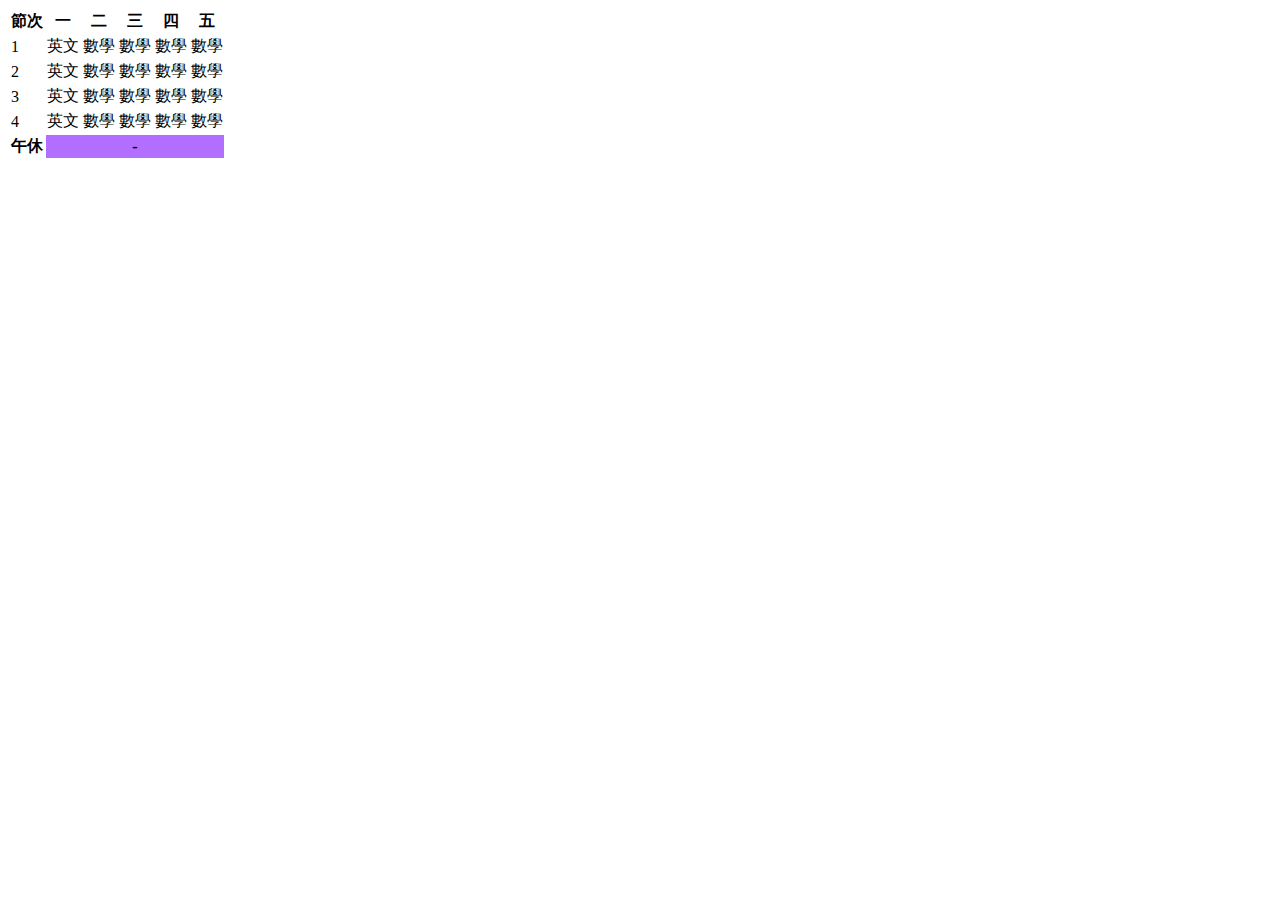
<file: HTML.html>
<!DOCTYPE html>
<html lang="en">
<head>
    <meta charset="UTF-8">
    <title>我的課表</title>
</head>
<body>
<table>
    <tr>
        <th>節次</th>
        <th>一</th>
        <th>二</th>
        <th>三</th>
        <th>四</th>
        <th>五</th>
    </tr>
    <tr>
        <td>1</td>
        <td>英文</td>
        <td>數學</td>
        <td>數學</td>
        <td>數學</td>
        <td>數學</td>
    </tr>
    <tr>
    <td>2</td>
    <td>英文</td>
    <td>數學</td>
    <td>數學</td>
    <td>數學</td>
    <td>數學</td>
    </tr>
    <tr>
        <td>3</td>
        <td>英文</td>
        <td>數學</td>
        <td>數學</td>
        <td>數學</td>
        <td>數學</td>
    </tr>
    <tr>
        <td>4</td>
        <td>英文</td>
        <td>數學</td>
        <td>數學</td>
        <td>數學</td>
        <td>數學</td>
    </tr>
    <tr>
        <th>午休</th>
        <th colspan="5" style="background: #b26fff">-</th>
    </tr>
    <table>
</body>
</html>
</file>
